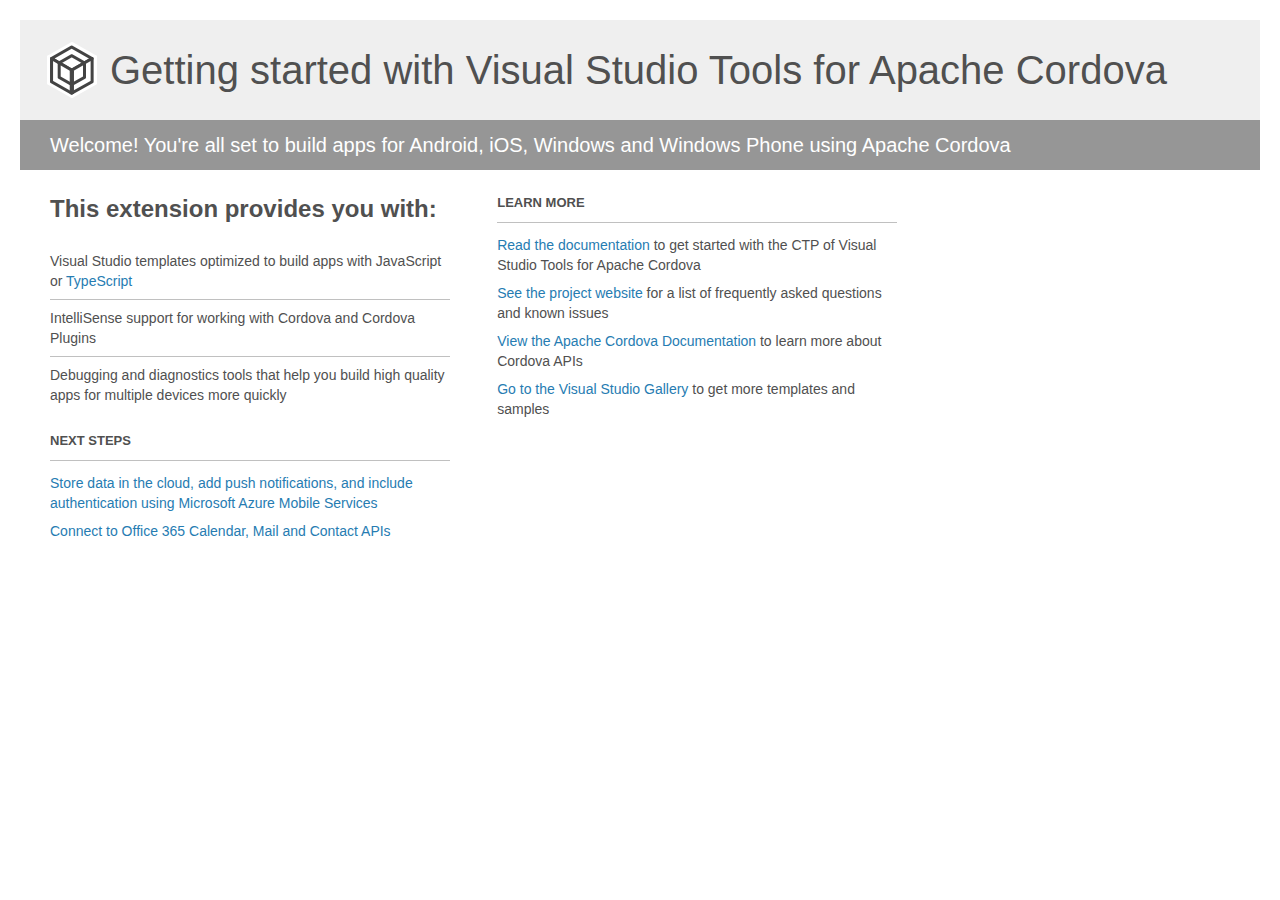
<file: Maps/Maps/Project_Readme.html>
﻿<!-- For the latest documentation, please visit http://go.microsoft.com/fwlink/?LinkID=397704 -->
<!DOCTYPE html>
<html lang="en">
<head>
    <meta charset="utf-8" />
    <title>Getting started with Visual Studio Tools for Apache Cordova</title>
    <style>
        body {
            background: #fff;
            color: #505050;
            font: 14px 'Segoe UI', tahoma, arial, helvetica, sans-serif;
            margin: 20px;
            padding: 0;
        }

        #footer {
            clear: both;
            font-size: 0.80em;
            padding-top: 100px;
        }

        #header {
            background: #efefef;
            padding: 0;
        }

            #header p {
                margin-top: 0px;
                font-size: 20px;
                color: #fff;
                background: #969696;
                padding: 0 30px;
                line-height: 50px;
            }

        h1 {
            background-image: url('[data-uri]');
            background-repeat: no-repeat;
            background-position-y: 50%;
            font-size: 40px;
            font-weight: normal;
            margin: 0px 20px;
            padding: 0 70px;
            line-height: 100px;
        }

        #main {
            padding: 5px 30px;
        }

        .section {
            width: 400px;
            float: left;
            margin: 0 4% 10px 0;
        }

            .section h2 {
                font-size: 13px;
                text-transform: uppercase;
                margin: 0;
                border-bottom: 1px solid silver;
                padding-bottom: 12px;
                margin-bottom: 8px;
            }

            .section.first {
                margin-left: 0;
            }

                .section.first h2 {
                    font-size: 24px;
                    text-transform: none;
                    border: none;
                }

                .section.first li {
                    border-top: 1px solid silver;
                    padding: 8px 0;
                }

                    .section.first li.first {
                        border-top: 0px;
                    }

            .section.last {
                margin-right: 0;
            }

        ul {
            list-style: none;
            padding: 0;
            margin: 0;
            line-height: 20px;
        }

        li {
            padding: 4px 0;
        }

        a {
            color: #267cb2;
            text-decoration: none;
        }

            a:hover {
                text-decoration: underline;
            }
    </style>
</head>
<body>
    <div id="header">
        <h1>Getting started with Visual Studio Tools for Apache Cordova</h1>
        <p>Welcome! You're all set to build apps for Android, iOS, Windows and Windows Phone using Apache Cordova</p>
    </div>

    <div id="main">
        <div class="section first">
            <h2>This extension provides you with:</h2>
            <ul>
                <li class="first">Visual Studio templates optimized to build apps with JavaScript or <a href="http://go.microsoft.com/fwlink/?LinkID=511860">TypeScript</a></li>
                <li>IntelliSense support for working with Cordova and Cordova Plugins</li>
                <li>Debugging and diagnostics tools that help you build high quality apps for multiple devices more quickly</li>
            </ul>
        </div>

        <div class="section">
            <h2>Learn More</h2>
            <ul>
                <li><a href="http://go.microsoft.com/fwlink/?LinkID=397716">Read the documentation</a> to get started with the CTP of Visual Studio Tools for Apache Cordova</li>
                <li><a href="http://go.microsoft.com/fwlink/?LinkID=398476">See the project website</a> for a list of frequently asked questions and known issues</li>
                <li><a href="http://go.microsoft.com/fwlink/?LinkID=511861">View the Apache Cordova Documentation</a> to learn more about Cordova APIs</li>
                <li><a href="http://go.microsoft.com/fwlink/?LinkID=398034">Go to the Visual Studio Gallery</a> to get more templates and samples</li>
            </ul>
        </div>

        <div class="section">
            <h2>Next Steps</h2>
            <ul>
                <li><a href="http://go.microsoft.com/fwlink/?LinkID=511863">Store data in the cloud, add push notifications, and include authentication using Microsoft Azure Mobile Services</a></li>
                <li><a href="http://go.microsoft.com/fwlink/?LinkID=511864">Connect to Office 365 Calendar, Mail and Contact APIs</a></li>
            </ul>
        </div>
    </div>
</body>
</html>
</file>
